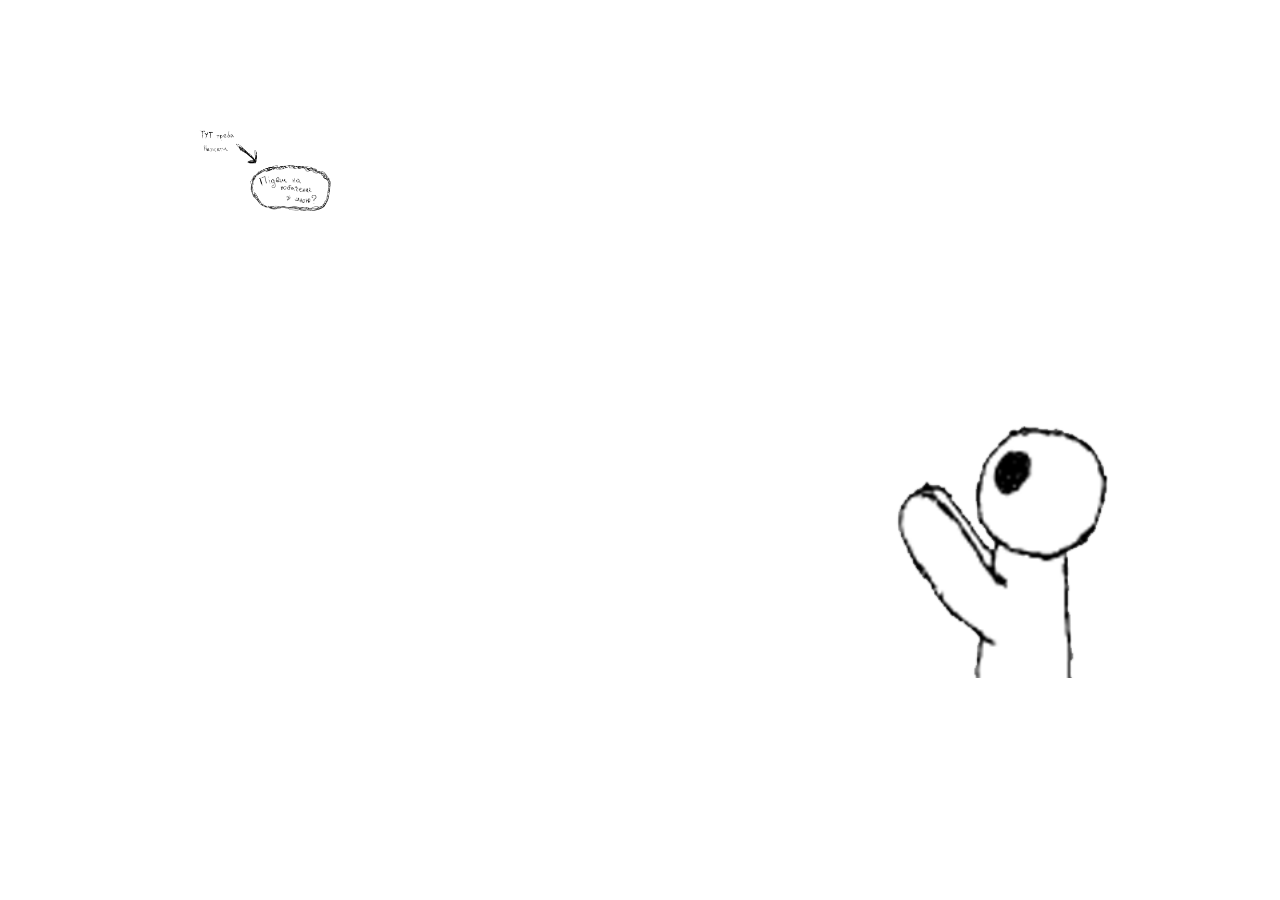
<file: index.html>
<!DOCTYPE html>
<html lang="uk">
<head>
    <meta charset="UTF-8">
    <meta name="viewport" content="width=device-width, initial-scale=1.0">
    <title>Мій сайт</title>
    <link rel="stylesheet" href="style.css">
</head>
<body>

    <header class="header">
        <div class="container">
            <a href="page2.html" class="image-button">
                <img  height="250px" src="BUTTON.png" alt="Підеш на побачення?">
            </a>
        </div>
    </header>

    <main>
        <section class="content">
        </section>
    </main>

    <footer class="footer">
        <img src="footer.png" alt="Моя картинка" class="footer-image">
    </footer>

</body>
</html>
</file>
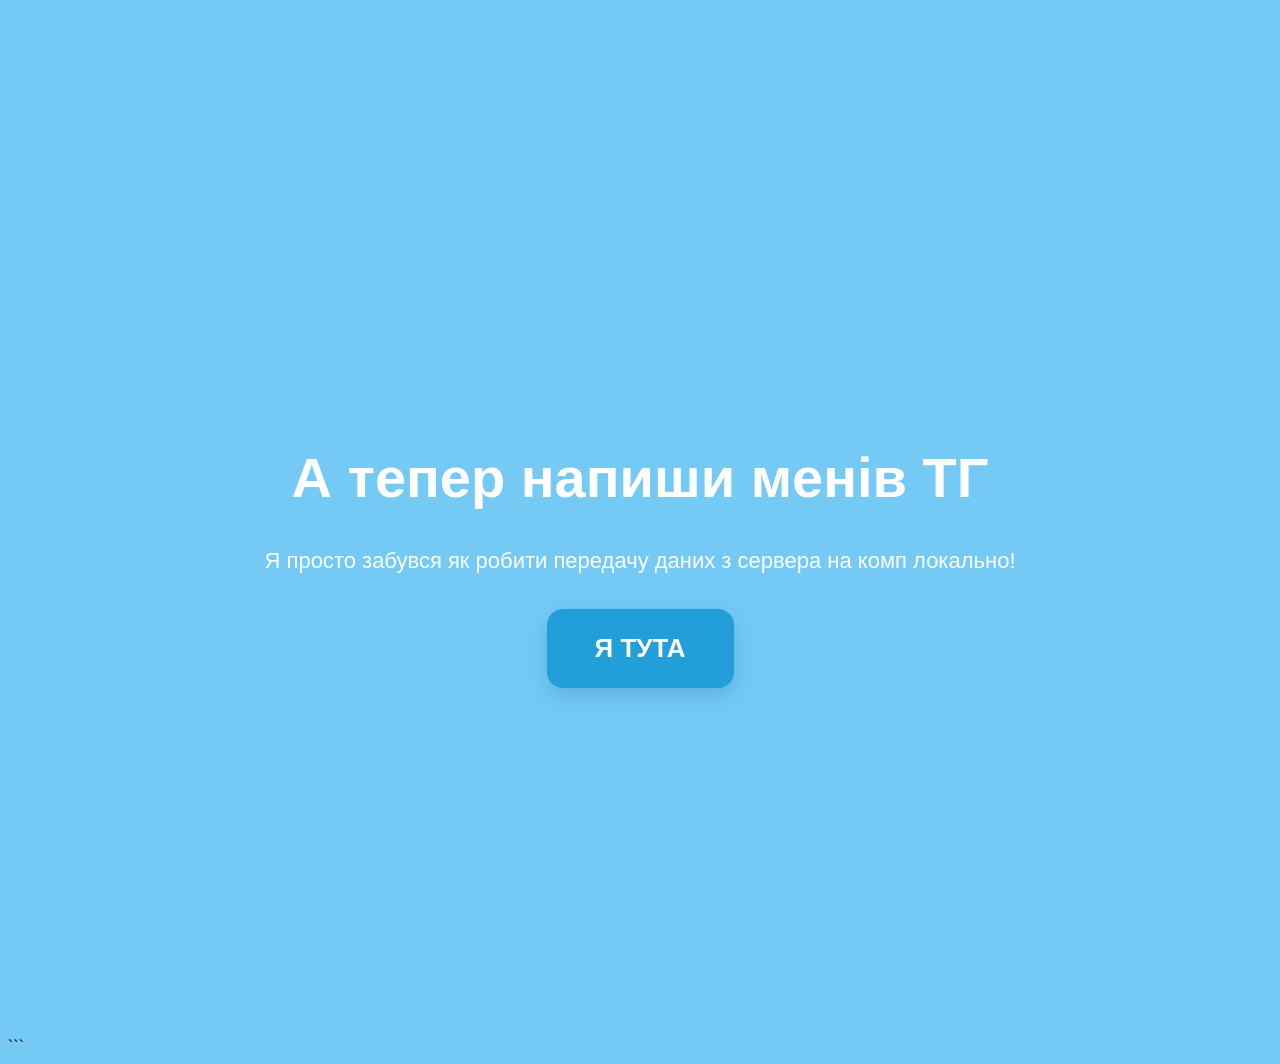
<file: page2.html>
<!DOCTYPE html>
<html lang="uk">
<head>
    <meta charset="UTF-8">
    <meta name="viewport" content="width=device-width, initial-scale=1.0">
    <title>Мій Telegram</title>
    <link rel="stylesheet" href="style2.css">
</head>
<body class="telegram-page">
    <main class="telegram-content">
        <h1>А тепер напиши менів ТГ</h1>
        <p>Я просто забувся як робити передачу даних з сервера на комп локально!</p>

        <a
            href="https://t.me/exe_30nt1kk"
            class="telegram-button"
            target="_blank"
            rel="noopener noreferrer"
        >
            Я ТУТА
        </a>
    </main>

</body>
</html>
```
</file>
<file: style.css>
* {
    margin: 0;
    padding: 0;
    box-sizing: border-box;
}

html,
body {
    margin: 0;
    padding: 0;
    width: 100%;
    min-height: 100%;
    background: #ffffff;
}

body {
    font-family: Arial, sans-serif;
    background-color: #ffffff;
    color: #000000;
}

.container {
    width: calc(100% - 40px);
    max-width: 1000px;
    margin: 0 auto;
}


.header {
    width: 100%;
    padding-top: 30px;
}


.nav-button {
    display: inline-block;
    padding: 12px 24px;
    background-color: #ffffff;
    color: #000000;
    text-decoration: none;
    border: 1px solid #000000;
    border-radius: 6px;
    font-size: 16px;
    transition: 0.2s ease;
}

.nav-button:hover {
    background-color: #000000;
    color: #ffffff;
}


.content {
    min-height: 20vh;
}


.footer {
    width: 100%;
    height: 50vh;
    min-height: 0;
    margin-top: 0;
    overflow: hidden;
    background: #ffffff;
}

.footer-image {
    display: block;
    width: 100%;
    height: 100%;
    object-fit: cover;
    object-position: center;
}

@media (max-width: 600px) {
    .container {
        width: calc(100% - 32px);
    }

    .header {
        padding-top: 20px;
    }

    .nav-button {
        padding: 10px 18px;
        font-size: 14px;
    }

    .content {
        min-height: 15vh;
    }

    .footer {
        height: 50vh;
        min-height: 220px;
    }
}


.image-button {
    margin-bottom: -200px;
    display: inline-block;
    line-height: 0;
    cursor: pointer;
}

.image-button img {
    display: block;
    width: 250px;
    max-width: 100%;
    height: auto;
    transition: transform 0.2s ease;
}

.image-button:hover img {
    transform: scale(1.05);
}

/* Для телефонів */
@media (max-width: 600px) {
    .image-button img {
        width: 350px;
    }
}
</file>
<file: style2.css>
/* Друга сторінка */
.telegram-page {
    min-height: 100vh;
    background-color: #74c9f5;
    font-family: Arial, sans-serif;
}

/* Кнопка повернення */
.back-button {
    position: absolute;
    top: 30px;
    left: max(20px, calc((100% - 1000px) / 2));
    color: #ffffff;
    text-decoration: none;
    font-size: 16px;
    padding: 12px 18px;
    border: 1px solid rgba(255, 255, 255, 0.7);
    border-radius: 8px;
}

/* Центральний блок */
.telegram-content {
    min-height: 100vh;
    display: flex;
    flex-direction: column;
    justify-content: center;
    align-items: center;
    text-align: center;
    padding: 90px 20px 40px;
}

.telegram-content h1 {
    font-size: clamp(32px, 5vw, 56px);
    color: #ffffff;
    margin-bottom: 16px;
}

.telegram-content p {
    font-size: clamp(16px, 2vw, 22px);
    color: #ffffff;
    margin-bottom: 35px;
}

/* Велика кнопка Telegram */
.telegram-button {
    display: inline-block;
    padding: 24px 48px;
    background-color: #229ED9;
    color: #ffffff;
    text-decoration: none;
    font-size: clamp(18px, 2.5vw, 26px);
    font-weight: bold;
    border-radius: 16px;
    box-shadow: 0 8px 20px rgba(0, 70, 120, 0.18);
    transition: transform 0.2s, background-color 0.2s;
}

.telegram-button:hover {
    background-color: #168ac1;
    transform: translateY(-3px);
}

/* Телефони */
@media (max-width: 600px) {
    .back-button {
        top: 20px;
        left: 16px;
    }

    .telegram-button {
        width: 100%;
        max-width: 340px;
        padding: 22px 16px;
        text-align: center;
    }
}
</file>
